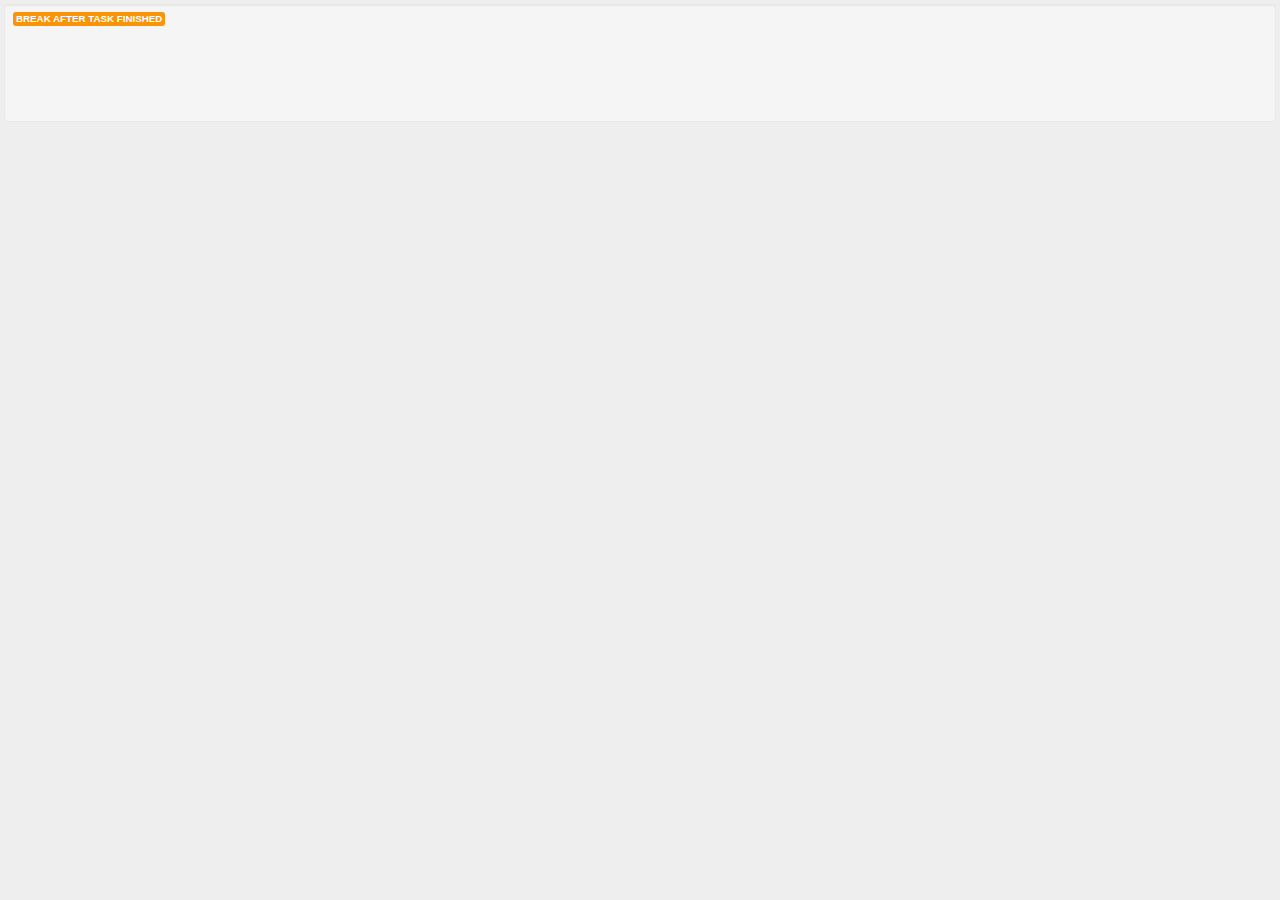
<file: war/popup-break.html>
<!DOCTYPE html>

<html lang="en">
<head>
	<meta charset="utf-8">
	<title>Timout - Time Management -- Break after task finished</title>
	<meta name="description" content="Your agile time management application - The Pomodoro Technique">
	<meta name="author" content="Libor Kramoliš">
	<meta name="keywords" content="agile, time, management, html5, offline, mampadla, pomodoro, gtd">

	<!-- Le styles -->
	<link rel="stylesheet" href="css/bootstrap.min.css">
	<link rel="stylesheet" href="css/timout.css"/>

	<!-- Le HTML5 shim, for IE6-8 support of HTML elements -->
	<!--[if lt IE 9]>
	<script src="http://html5shim.googlecode.com/svn/trunk/html5.js"></script>
	<![endif]-->

	<script type="text/javascript" src="js/jquery.min.js"></script>

	<script type="text/javascript" src="js/bootstrap-modal.js"></script>
	<script type="text/javascript" src="js/bootstrap-buttons.js"></script>
	<script type="text/javascript" src="js/bootstrap-twipsy.js"></script>
	<script type="text/javascript" src="js/bootstrap-popover.js"></script>

	<script type="text/javascript" src="js/timout.js"></script>

	<!-- Google Analytics -->
	<script type="text/javascript">
		var _gaq = _gaq || [];
		_gaq.push(['_setAccount', 'UA-3088225-2']);
		_gaq.push(['_trackPageview']);

		(function() {
		var ga = document.createElement('script'); ga.type = 'text/javascript'; ga.async = true;
		ga.src = ('https:' == document.location.protocol ? 'https://ssl' : 'http://www') + '.google-analytics.com/ga.js';
		var s = document.getElementsByTagName('script')[0]; s.parentNode.insertBefore(ga, s);
		})();
	</script>

	<style type="text/css">
		body {
		padding: 4px;
		}
		.well {
		height: 108px;
		padding: 4px 8px;
		}
	</style>
</head>

<!--<body onload="ding('snd/alarm-break.mp3');">-->
<body>

	<audio src="snd/alarm-break.mp3" preload="auto" autoplay="autoplay" loop="loop">
	</audio>

	<div class="well">
		<span class="label warning">Break after task finished</span><p>
		<blockquote>
			<p id="taskDescription" style="font-weight: bold;"></p>
		</blockquote>
	</div>

</body>
</html>
</file>
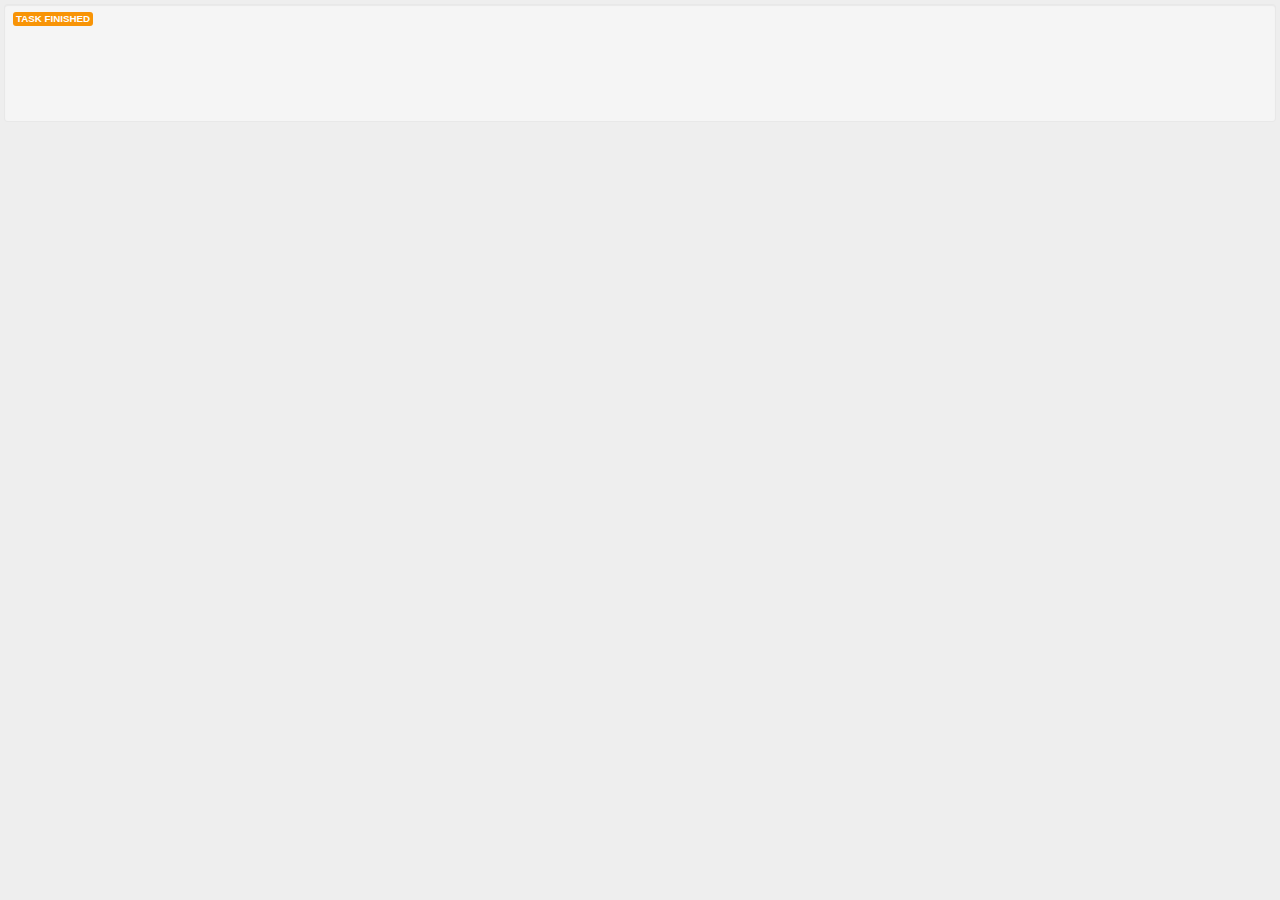
<file: war/popup-pomodoro.html>
<!DOCTYPE html>

<html lang="en">
<head>
	<meta charset="utf-8">
	<title>Timout - Time Management -- Task finished</title>
	<meta name="description" content="Your agile time management application - The Pomodoro Technique">
	<meta name="author" content="Libor Kramoliš">
	<meta name="keywords" content="agile, time, management, html5, offline, mampadla, pomodoro, gtd">

	<!-- Le styles -->
	<link rel="stylesheet" href="css/bootstrap.min.css">
	<link rel="stylesheet" href="css/timout.css"/>

	<!-- Le HTML5 shim, for IE6-8 support of HTML elements -->
	<!--[if lt IE 9]>
	<script src="http://html5shim.googlecode.com/svn/trunk/html5.js"></script>
	<![endif]-->

	<script type="text/javascript" src="js/jquery.min.js"></script>

	<script type="text/javascript" src="js/bootstrap-modal.js"></script>
	<script type="text/javascript" src="js/bootstrap-buttons.js"></script>
	<script type="text/javascript" src="js/bootstrap-twipsy.js"></script>
	<script type="text/javascript" src="js/bootstrap-popover.js"></script>

	<script type="text/javascript" src="js/timout.js"></script>

	<!-- Google Analytics -->
	<script type="text/javascript">
		var _gaq = _gaq || [];
		_gaq.push(['_setAccount', 'UA-3088225-2']);
		_gaq.push(['_trackPageview']);

		(function() {
		var ga = document.createElement('script'); ga.type = 'text/javascript'; ga.async = true;
		ga.src = ('https:' == document.location.protocol ? 'https://ssl' : 'http://www') + '.google-analytics.com/ga.js';
		var s = document.getElementsByTagName('script')[0]; s.parentNode.insertBefore(ga, s);
		})();
	</script>

	<style type="text/css">
		body {
		padding: 4px;
		}
		.well {
		height: 108px;
		padding: 4px 8px;
		}
	</style>
</head>

<!--<body onload="ding('snd/alarm-pomodoro.mp3');">-->
<body>

	<audio src="snd/alarm-pomodoro.mp3" preload="auto" autoplay="autoplay" loop="loop">
	</audio>

	<div class="well">
		<span class="label warning">Task finished</span><p>
		<blockquote>
			<p id="taskDescription" style="font-weight: bold;"></p>
		</blockquote>
	</div>

</body>
</html>
</file>
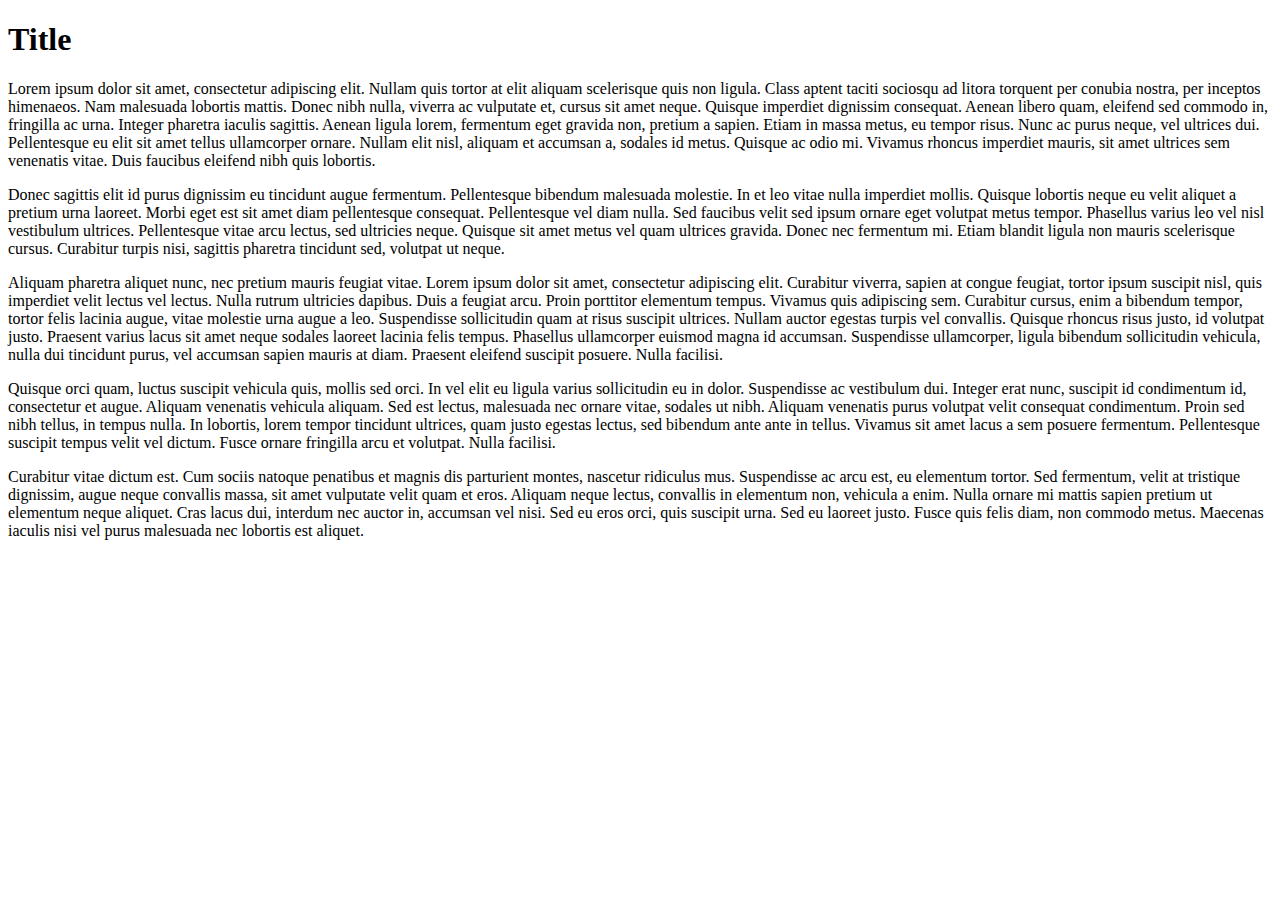
<file: war/test.html>
<!DOCTYPE html>

<html lang="en">
<head>
	<meta charset="utf-8">
	<title>TEST</title>

	<style type="text/css">
		html {
			overflow: auto;
		}
	</style>
</head>

<body>

<h1>Title</h1>

<p>
	Lorem ipsum dolor sit amet, consectetur adipiscing elit. Nullam quis tortor at elit aliquam scelerisque quis non
	ligula. Class aptent taciti sociosqu ad litora torquent per conubia nostra, per inceptos himenaeos. Nam malesuada
	lobortis mattis. Donec nibh nulla, viverra ac vulputate et, cursus sit amet neque. Quisque imperdiet dignissim
	consequat. Aenean libero quam, eleifend sed commodo in, fringilla ac urna. Integer pharetra iaculis sagittis. Aenean
	ligula lorem, fermentum eget gravida non, pretium a sapien. Etiam in massa metus, eu tempor risus. Nunc ac purus
	neque, vel ultrices dui. Pellentesque eu elit sit amet tellus ullamcorper ornare. Nullam elit nisl, aliquam et
	accumsan a, sodales id metus. Quisque ac odio mi. Vivamus rhoncus imperdiet mauris, sit amet ultrices sem venenatis
	vitae. Duis faucibus eleifend nibh quis lobortis.
</p>

<p>
	Donec sagittis elit id purus dignissim eu tincidunt augue fermentum. Pellentesque bibendum malesuada molestie. In et
	leo vitae nulla imperdiet mollis. Quisque lobortis neque eu velit aliquet a pretium urna laoreet. Morbi eget est sit
	amet diam pellentesque consequat. Pellentesque vel diam nulla. Sed faucibus velit sed ipsum ornare eget volutpat
	metus tempor. Phasellus varius leo vel nisl vestibulum ultrices. Pellentesque vitae arcu lectus, sed ultricies
	neque. Quisque sit amet metus vel quam ultrices gravida. Donec nec fermentum mi. Etiam blandit ligula non mauris
	scelerisque cursus. Curabitur turpis nisi, sagittis pharetra tincidunt sed, volutpat ut neque.
</p>

<p>
	Aliquam pharetra aliquet nunc, nec pretium mauris feugiat vitae. Lorem ipsum dolor sit amet, consectetur adipiscing
	elit. Curabitur viverra, sapien at congue feugiat, tortor ipsum suscipit nisl, quis imperdiet velit lectus vel
	lectus. Nulla rutrum ultricies dapibus. Duis a feugiat arcu. Proin porttitor elementum tempus. Vivamus quis
	adipiscing sem. Curabitur cursus, enim a bibendum tempor, tortor felis lacinia augue, vitae molestie urna augue a
	leo. Suspendisse sollicitudin quam at risus suscipit ultrices. Nullam auctor egestas turpis vel convallis. Quisque
	rhoncus risus justo, id volutpat justo. Praesent varius lacus sit amet neque sodales laoreet lacinia felis tempus.
	Phasellus ullamcorper euismod magna id accumsan. Suspendisse ullamcorper, ligula bibendum sollicitudin vehicula,
	nulla dui tincidunt purus, vel accumsan sapien mauris at diam. Praesent eleifend suscipit posuere. Nulla facilisi.
</p>

<p>
	Quisque orci quam, luctus suscipit vehicula quis, mollis sed orci. In vel elit eu ligula varius sollicitudin eu in
	dolor. Suspendisse ac vestibulum dui. Integer erat nunc, suscipit id condimentum id, consectetur et augue. Aliquam
	venenatis vehicula aliquam. Sed est lectus, malesuada nec ornare vitae, sodales ut nibh. Aliquam venenatis purus
	volutpat velit consequat condimentum. Proin sed nibh tellus, in tempus nulla. In lobortis, lorem tempor tincidunt
	ultrices, quam justo egestas lectus, sed bibendum ante ante in tellus. Vivamus sit amet lacus a sem posuere
	fermentum. Pellentesque suscipit tempus velit vel dictum. Fusce ornare fringilla arcu et volutpat. Nulla facilisi.
</p>

<p>
	Curabitur vitae dictum est. Cum sociis natoque penatibus et magnis dis parturient montes, nascetur ridiculus mus.
	Suspendisse ac arcu est, eu elementum tortor. Sed fermentum, velit at tristique dignissim, augue neque convallis
	massa, sit amet vulputate velit quam et eros. Aliquam neque lectus, convallis in elementum non, vehicula a enim.
	Nulla ornare mi mattis sapien pretium ut elementum neque aliquet. Cras lacus dui, interdum nec auctor in, accumsan
	vel nisi. Sed eu eros orci, quis suscipit urna. Sed eu laoreet justo. Fusce quis felis diam, non commodo metus.
	Maecenas iaculis nisi vel purus malesuada nec lobortis est aliquet.
</p>

</body>
</html>
</file>
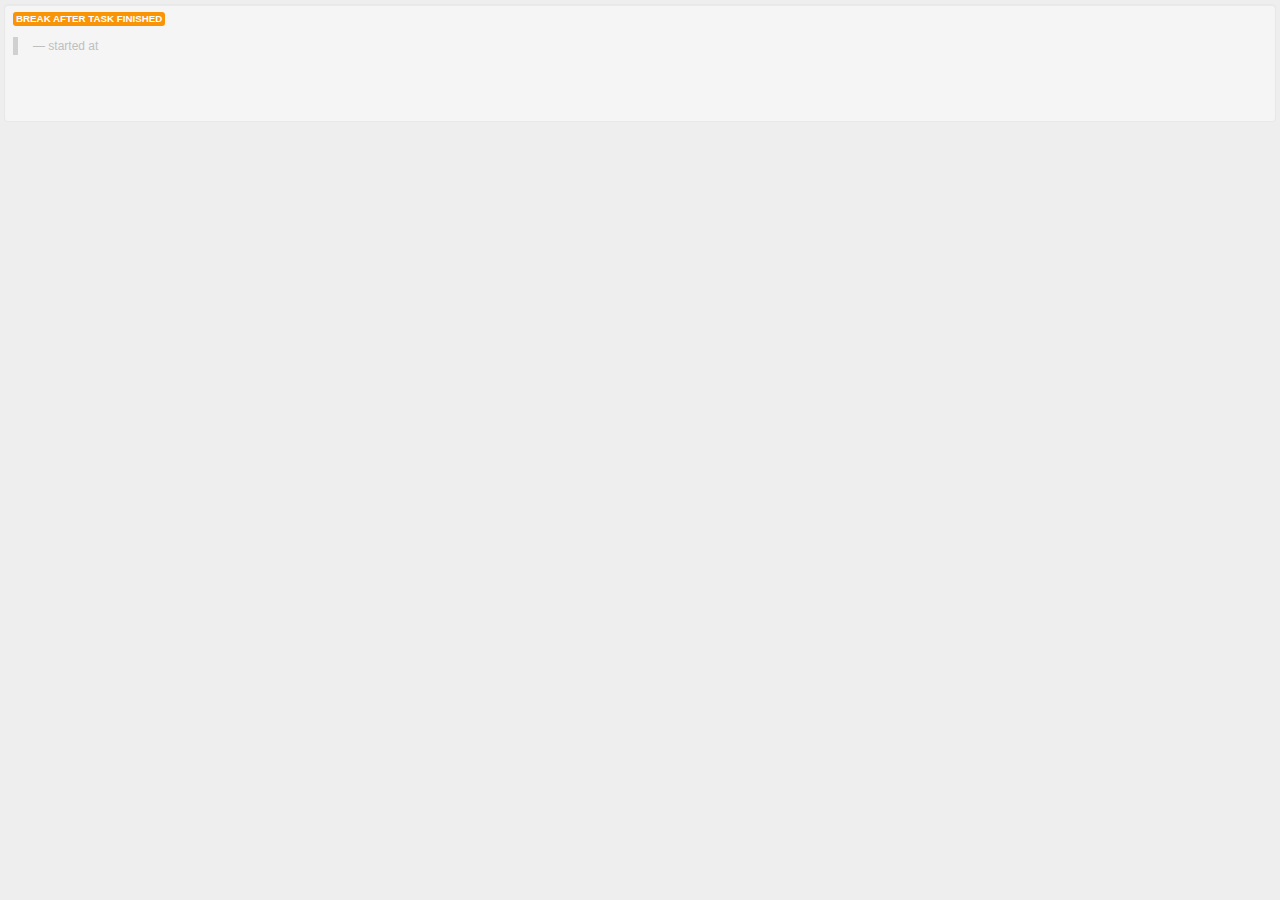
<file: src/main/webapp/popup-break.html>
<!DOCTYPE html>

<html lang="en">
<head>
	<meta charset="utf-8">
	<title>Timout - Time Management -- Break after task finished</title>
	<meta name="description" content="Your agile time management application - The Pomodoro Technique">
	<meta name="author" content="Libor Kramoliš">
	<meta name="keywords" content="agile, time, management, html5, offline, mampadla, pomodoro, gtd">

	<!-- Le styles -->
	<link rel="stylesheet" href="css/bootstrap.min.css">
	<link rel="stylesheet" href="css/timout.css"/>

	<!-- Le HTML5 shim, for IE6-8 support of HTML elements -->
	<!--[if lt IE 9]>
	<script src="http://html5shim.googlecode.com/svn/trunk/html5.js"></script>
	<![endif]-->

	<script type="text/javascript" src="js/jquery.min.js"></script>

	<script type="text/javascript" src="js/bootstrap-modal.js"></script>
	<script type="text/javascript" src="js/bootstrap-buttons.js"></script>
	<script type="text/javascript" src="js/bootstrap-twipsy.js"></script>
	<script type="text/javascript" src="js/bootstrap-popover.js"></script>

	<script type="text/javascript" src="js/timout.js"></script>

	<!-- Google Analytics -->
	<script type="text/javascript">
		var _gaq = _gaq || [];
		_gaq.push(['_setAccount', 'UA-3088225-2']);
		_gaq.push(['_trackPageview']);

		(function() {
		var ga = document.createElement('script'); ga.type = 'text/javascript'; ga.async = true;
		ga.src = ('https:' == document.location.protocol ? 'https://ssl' : 'http://www') + '.google-analytics.com/ga.js';
		var s = document.getElementsByTagName('script')[0]; s.parentNode.insertBefore(ga, s);
		})();
	</script>

	<style type="text/css">
		body {
		padding: 4px;
		}
		.well {
		height: 108px;
		padding: 4px 8px;
		}
	</style>
</head>

<!--<body onload="ding('snd/alarm-break.mp3');">-->
<body>

	<audio src="snd/break-finished.wav" preload="auto" autoplay="autoplay">
	</audio>
	<audio src="snd/finished-loop.wav" preload="auto" autoplay="autoplay" loop="loop">
	</audio>

	<div class="well">
		<span class="label warning">Break after task finished</span><p>
		<blockquote>
			<p id="taskDescription" style="font-weight: bold;"></p>
			<small>started at <span id="pomodoroStart"></span></small>
		</blockquote>
	</div>

</body>
</html>
</file>
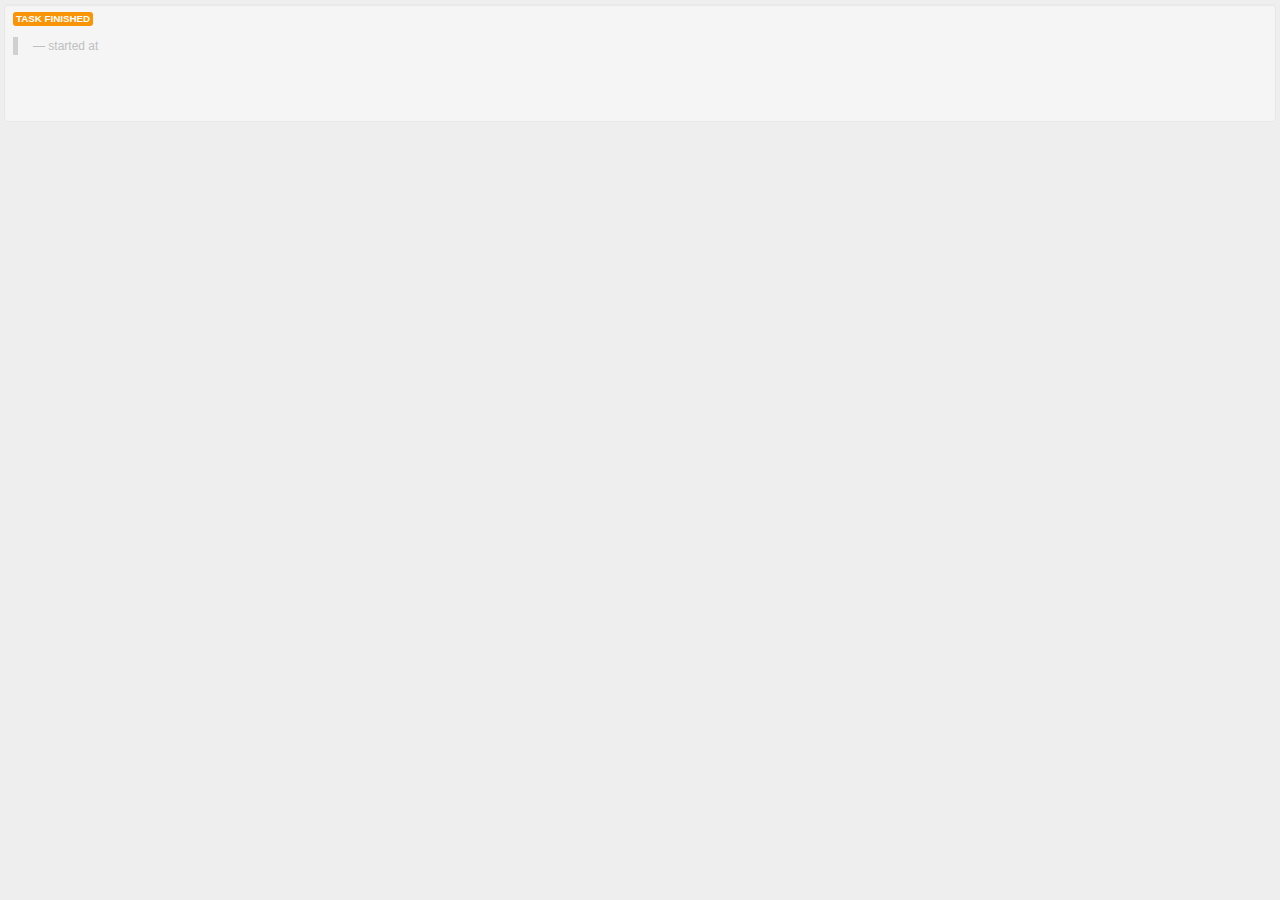
<file: src/main/webapp/popup-pomodoro.html>
<!DOCTYPE html>

<html lang="en">
<head>
	<meta charset="utf-8">
	<title>Timout - Time Management -- Task finished</title>
	<meta name="description" content="Your agile time management application - The Pomodoro Technique">
	<meta name="author" content="Libor Kramoliš">
	<meta name="keywords" content="agile, time, management, html5, offline, mampadla, pomodoro, gtd">

	<!-- Le styles -->
	<link rel="stylesheet" href="css/bootstrap.min.css">
	<link rel="stylesheet" href="css/timout.css"/>

	<!-- Le HTML5 shim, for IE6-8 support of HTML elements -->
	<!--[if lt IE 9]>
	<script src="http://html5shim.googlecode.com/svn/trunk/html5.js"></script>
	<![endif]-->

	<script type="text/javascript" src="js/jquery.min.js"></script>

	<script type="text/javascript" src="js/bootstrap-modal.js"></script>
	<script type="text/javascript" src="js/bootstrap-buttons.js"></script>
	<script type="text/javascript" src="js/bootstrap-twipsy.js"></script>
	<script type="text/javascript" src="js/bootstrap-popover.js"></script>

	<script type="text/javascript" src="js/timout.js"></script>

	<!-- Google Analytics -->
	<script type="text/javascript">
		var _gaq = _gaq || [];
		_gaq.push(['_setAccount', 'UA-3088225-2']);
		_gaq.push(['_trackPageview']);

		(function() {
		var ga = document.createElement('script'); ga.type = 'text/javascript'; ga.async = true;
		ga.src = ('https:' == document.location.protocol ? 'https://ssl' : 'http://www') + '.google-analytics.com/ga.js';
		var s = document.getElementsByTagName('script')[0]; s.parentNode.insertBefore(ga, s);
		})();
	</script>

	<style type="text/css">
		body {
		padding: 4px;
		}
		.well {
		height: 108px;
		padding: 4px 8px;
		}
	</style>
</head>

<!--<body onload="ding('snd/alarm-pomodoro.mp3');">-->
<body>

	<audio src="snd/pomodoro-finished.wav" preload="auto" autoplay="autoplay">
	</audio>
	<audio src="snd/finished-loop.wav" preload="auto" autoplay="autoplay" loop="loop">
	</audio>

	<div class="well">
		<span class="label warning">Task finished</span><p>
		<blockquote>
			<p id="taskDescription" style="font-weight: bold;"></p>
			<small>started at <span id="pomodoroStart"></span></small>
		</blockquote>
	</div>

</body>
</html>
</file>
<file: war/css/timout.css>
/* Override some defaults */
html, body {
	background-color: #eee;
}
body {
	padding-top: 40px; /* 40px to make the container go all the way to the bottom of the topbar */
}
.container > footer p {
	text-align: center; /* center align it with the container */
}
.container {
	width: 1100px; /* downsize our container to make the content feel a bit tighter and more cohesive. NOTE: this removes two full columns from the grid, meaning you only go to 14 columns and not 16. */
}

.well {
	height: 500px;
}

/* The white background content wrapper */
.content {
background-color: #fff;
padding: 20px;

-webkit-border-radius: 0 0 6px 6px;
   -moz-border-radius: 0 0 6px 6px;
		border-radius: 0 0 6px 6px;
-webkit-box-shadow: 0 1px 2px rgba(0,0,0,.15);
   -moz-box-shadow: 0 1px 2px rgba(0,0,0,.15);
		box-shadow: 0 1px 2px rgba(0,0,0,.15);
}

/* Page header tweaks */
.page-header {
	background-color: #f5f5f5;
	padding: 20px 20px 10px;
	margin: -20px -20px 20px;
}


#currentTime {
	font-size: 100px;
	font-weight: bold;
	padding: 40px;
	width: 260px;
	border-radius: 10px;
	color: white;
	text-align: center;
	line-height: 120px;
}
.pomodoro {
	background-color: #C43C35;
}
.short_break {
	background-color: #339BB9;
}
.long_break {
	background-color: #0064CD;
}

.taskLabel {
	text-align: left;
	font-weight: bold;
	font-size: 32px;
}

a.nohover:hover {
	text-decoration: none;
}

html {
	overflow: auto;
}
</file>
<file: src/main/webapp/css/timout.css>
/* Override some defaults */
html, body {
	background-color: #eee;
}
body {
	padding-top: 40px; /* 40px to make the container go all the way to the bottom of the topbar */
}
.container > footer p {
	text-align: center; /* center align it with the container */
}
.container {
	width: 1100px; /* downsize our container to make the content feel a bit tighter and more cohesive. NOTE: this removes two full columns from the grid, meaning you only go to 14 columns and not 16. */
}

.well {
	height: 500px;
}

/* The white background content wrapper */
.content {
background-color: #fff;
padding: 20px;

-webkit-border-radius: 0 0 6px 6px;
   -moz-border-radius: 0 0 6px 6px;
		border-radius: 0 0 6px 6px;
-webkit-box-shadow: 0 1px 2px rgba(0,0,0,.15);
   -moz-box-shadow: 0 1px 2px rgba(0,0,0,.15);
		box-shadow: 0 1px 2px rgba(0,0,0,.15);
}

/* Page header tweaks */
.page-header {
	background-color: #f5f5f5;
	padding: 20px 20px 10px;
	margin: -20px -20px 20px;
}


#currentTime {
	font-size: 100px;
	font-weight: bold;
	padding: 40px;
	width: 260px;
	border-radius: 10px;
	color: white;
	text-align: center;
	line-height: 120px;
}
.pomodoro {
	background-color: #C43C35;
}
.short_break {
	background-color: #339BB9;
}
.long_break {
	background-color: #0064CD;
}

.taskLabel {
	text-align: left;
	font-weight: bold;
	font-size: 32px;
}

a.nohover:hover {
	text-decoration: none;
}

html {
	overflow: auto;
}
</file>
